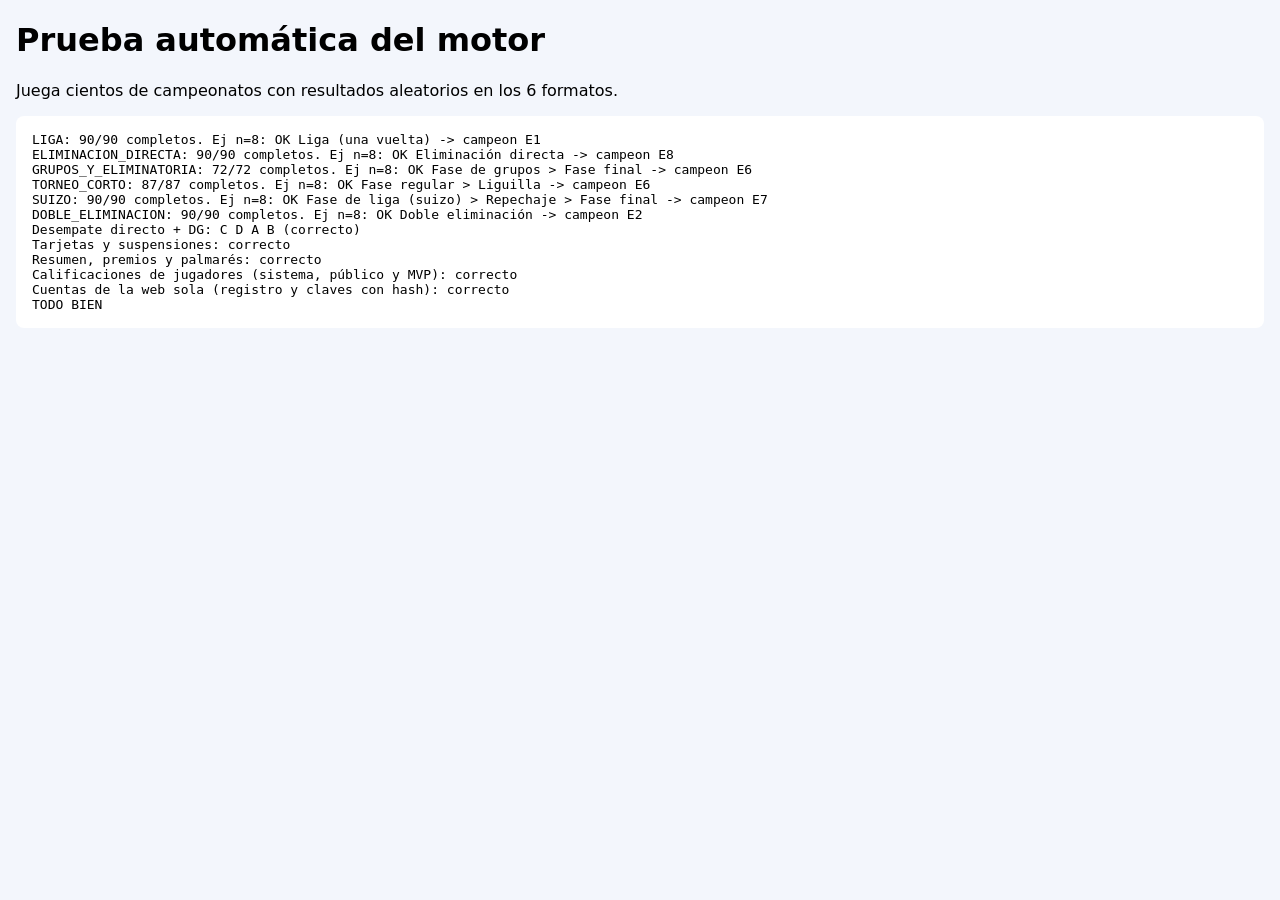
<file: web/pruebas/simulacion.html>
<!doctype html>
<html lang="es">
<head>
  <meta charset="utf-8">
  <meta name="viewport" content="width=device-width, initial-scale=1">
  <title>Prueba del motor</title>
  <style>body { font-family: system-ui, sans-serif; margin: 16px; background: #f3f6fc; } pre { background: #fff; padding: 1rem; border-radius: 8px; white-space: pre-wrap; }</style>
</head>
<body>
  <h1>Prueba automática del motor</h1>
  <p>Juega cientos de campeonatos con resultados aleatorios en los 6 formatos.</p>
  <pre id="salida">Ejecutando…</pre>
  <script src="../js/model/modelo.js"></script>
  <script src="../js/service/motor.js"></script>
  <script src="../js/service/datosPrueba.js"></script>
  <script src="../js/service/calificaciones.js"></script>
  <script src="../js/service/reglasVotacion.js"></script>
  <script src="../js/service/cuentas.js"></script>
  <script src="simulacion.js"></script>
</body>
</html>
</file>
